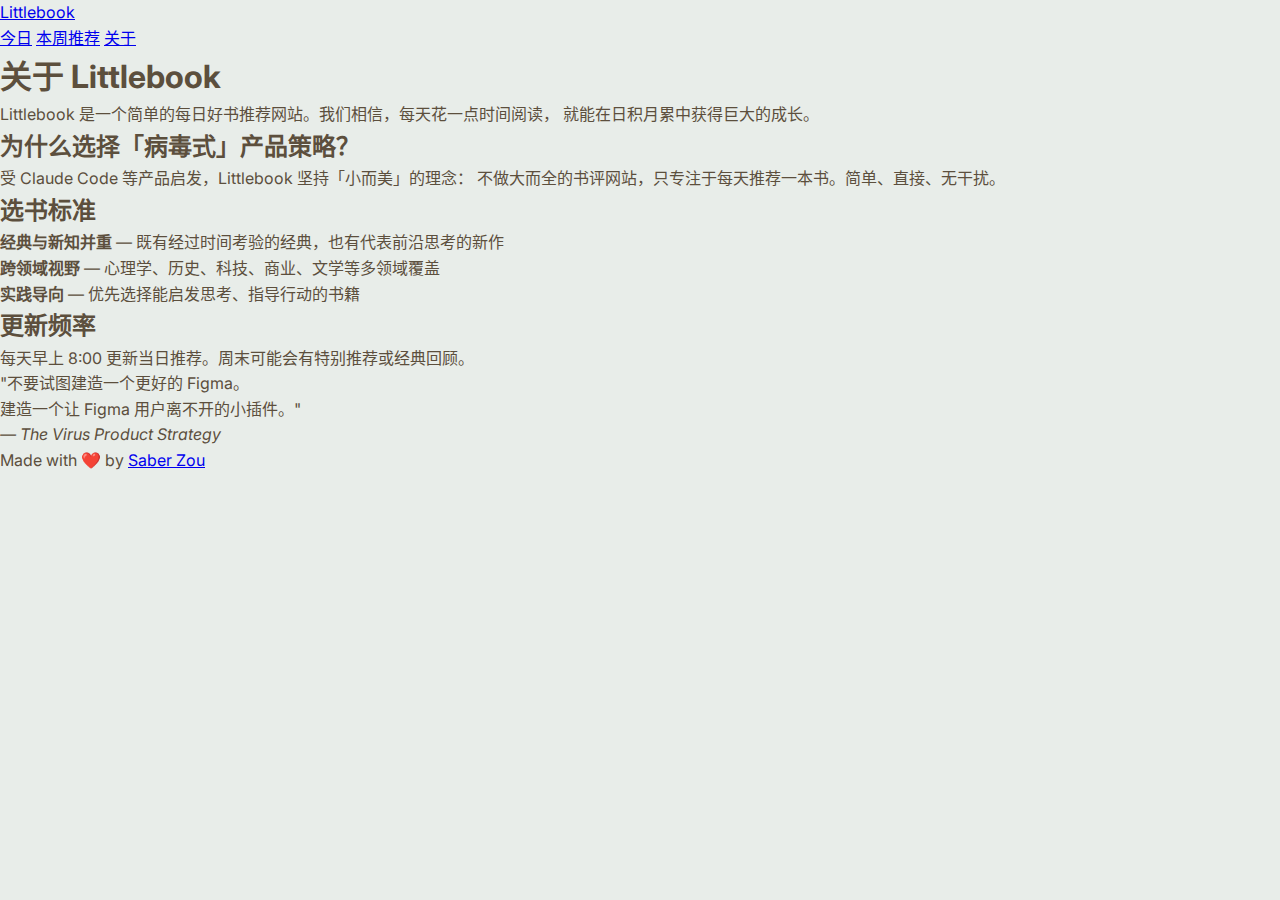
<file: about.html>
<!DOCTYPE html>
<html lang="zh-CN">
<head>
    <meta charset="UTF-8">
    <meta name="viewport" content="width=device-width, initial-scale=1.0">
    <title>关于 - Littlebook</title>
    <link rel="stylesheet" href="style.css">
    <link href="https://fonts.googleapis.com/css2?family=Noto+Serif+SC:wght@400;600;700&family=Inter:wght@400;500;600&display=swap" rel="stylesheet">
</head>
<body>
    <div class="container">
        <!-- 顶部导航 -->
        <nav class="top-nav">
            <a href="index.html" class="logo">Littlebook</a>
            <div class="nav-links">
                <a href="index.html">今日</a>
                <a href="weekly.html">本周推荐</a>
                <a href="about.html" class="active">关于</a>
            </div>
        </nav>

        <!-- 主内容区 -->
        <main class="about-content">
            <header class="page-header">
                <h1>关于 Littlebook</h1>
            </header>

            <div class="about-text">
                <p class="lead">
                    Littlebook 是一个简单的每日好书推荐网站。我们相信，每天花一点时间阅读，
                    就能在日积月累中获得巨大的成长。
                </p>

                <h2>为什么选择「病毒式」产品策略？</h2>
                <p>
                    受 Claude Code 等产品启发，Littlebook 坚持「小而美」的理念：
                    不做大而全的书评网站，只专注于每天推荐一本书。简单、直接、无干扰。
                </p>

                <h2>选书标准</h2>
                <ul>
                    <li><strong>经典与新知并重</strong> — 既有经过时间考验的经典，也有代表前沿思考的新作</li>
                    <li><strong>跨领域视野</strong> — 心理学、历史、科技、商业、文学等多领域覆盖</li>
                    <li><strong>实践导向</strong> — 优先选择能启发思考、指导行动的书籍</li>
                </ul>

                <h2>更新频率</h2>
                <p>
                    每天早上 8:00 更新当日推荐。周末可能会有特别推荐或经典回顾。
                </p>

                <div class="about-quote">
                    <blockquote>
                        "不要试图建造一个更好的 Figma。<br>
                        建造一个让 Figma 用户离不开的小插件。"
                    </blockquote>
                    <cite>— The Virus Product Strategy</cite>
                </div>
            </div>
        </main>

        <!-- 底部 -->
        <footer class="simple-footer">
            <p>Made with ❤️ by <a href="https://github.com/saberzou">Saber Zou</a></p>
        </footer>
    </div>
</body>
</html>
</file>
<file: style.css>
/* Reset & Base */
* { margin: 0; padding: 0; box-sizing: border-box; }

:root {
    --bg: #E8EDE9;
    --bg-secondary: #DFE5E0;
    --surface: #FFFFFF;
    --accent: #8B7D6B;
    --accent-dark: #5C4F3D;
    --accent-light: #A89B8C;
    --accent-bg: rgba(139, 125, 107, 0.1);
    --text-primary: #5C4F3D;
    --text-secondary: #8B7D6B;
    --text-tertiary: #A0ADB8;
    --border: #DDD5CA;
    --shadow-card: 0 4px 20px rgba(92, 79, 61, 0.08);
    --shadow-card-hover: 0 8px 30px rgba(92, 79, 61, 0.14);
    --shadow-nav: 0 4px 24px rgba(92, 79, 61, 0.1);
    --nav-bg: rgba(232, 237, 233, 0.85);
    --radius-card: 12px;
    --radius-pill: 100px;
}

[data-theme="dark"] {
    --bg: #1A1815;
    --bg-secondary: #222018;
    --surface: #2A2721;
    --accent: #C4B59A;
    --accent-dark: #E0D5C0;
    --accent-light: #8A7E6D;
    --accent-bg: rgba(196, 181, 154, 0.1);
    --text-primary: #E0D8CC;
    --text-secondary: #9B917F;
    --text-tertiary: #5A5347;
    --border: #3A352D;
    --shadow-card: 0 4px 20px rgba(0, 0, 0, 0.4);
    --shadow-card-hover: 0 8px 30px rgba(0, 0, 0, 0.5);
    --shadow-nav: 0 4px 24px rgba(0, 0, 0, 0.4);
    --nav-bg: rgba(26, 24, 21, 0.88);
}

html, body { height: 100%; overflow: hidden; }

body {
    font-family: 'Geist', -apple-system, BlinkMacSystemFont, 'Inter', sans-serif;
    background: var(--bg);
    color: var(--text-primary);
    line-height: 1.6;
    -webkit-font-smoothing: antialiased;
    transition: background 0.4s, color 0.4s;
}

.app-container {
    height: 100vh;
    display: flex;
    flex-direction: column;
    position: relative;
}

/* =============================================
   FLOATING THEME TOGGLE - top right
   ============================================= */
.theme-btn-float {
    position: fixed;
    top: 16px;
    right: 16px;
    width: 40px;
    height: 40px;
    border-radius: 20px;
    background: var(--nav-bg);
    backdrop-filter: blur(24px);
    -webkit-backdrop-filter: blur(24px);
    border: 1px solid var(--border);
    color: var(--text-secondary);
    cursor: pointer;
    display: flex;
    align-items: center;
    justify-content: center;
    box-shadow: var(--shadow-nav);
    transition: all 0.3s;
    z-index: 200;
}

.theme-btn-float:hover {
    color: var(--accent);
    border-color: var(--accent);
}

.theme-btn-float .icon-sun, .theme-btn-float .icon-moon { width: 18px; height: 18px; }
.theme-btn-float .icon-sun { display: none; }
.theme-btn-float .icon-moon { display: block; }
[data-theme="dark"] .theme-btn-float .icon-sun { display: block; }
[data-theme="dark"] .theme-btn-float .icon-moon { display: none; }

/* =============================================
   CALENDAR STRIP
   ============================================= */
.calendar-strip {
    overflow-x: auto;
    overflow-y: hidden;
    -webkit-overflow-scrolling: touch;
    scrollbar-width: none;
    z-index: 10;
    padding: 8px 0 12px;
    background: var(--nav-bg);
    backdrop-filter: blur(20px);
    -webkit-backdrop-filter: blur(20px);
    border-bottom: 1px solid var(--border);
}

.calendar-strip::-webkit-scrollbar { display: none; }

.calendar-track {
    display: flex;
    gap: 6px;
    padding: 0 24px;
    width: max-content;
    margin: 0 auto;
}

.cal-cell {
    display: flex;
    flex-direction: column;
    align-items: center;
    justify-content: center;
    gap: 2px;
    min-width: 52px;
    height: 64px;
    border: none;
    border-radius: 14px;
    background: transparent;
    color: var(--text-secondary);
    cursor: pointer;
    transition: all 0.25s cubic-bezier(0.4, 0, 0.2, 1);
    position: relative;
    font-family: inherit;
    padding: 6px 8px;
}

.cal-cell:hover { background: var(--bg-secondary); }

.cal-cell.selected {
    background: var(--accent);
    color: var(--bg);
    box-shadow: 0 2px 12px rgba(139, 125, 107, 0.25);
}

[data-theme="dark"] .cal-cell.selected { box-shadow: 0 2px 12px rgba(196, 181, 154, 0.15); }

.cal-cell.future { color: var(--text-tertiary); opacity: 0.5; cursor: pointer; }
.cal-cell.future.selected { opacity: 1; color: var(--bg); }
.cal-cell.no-data { opacity: 0.4; }

.cal-weekday { font-size: 0.6rem; font-weight: 600; letter-spacing: 0.5px; line-height: 1; }
.cal-day { font-size: 1.1rem; font-weight: 700; line-height: 1; }

.cal-today-dot {
    width: 4px; height: 4px; border-radius: 50%;
    background: var(--accent);
    position: absolute; bottom: 5px;
}

.cal-cell.selected .cal-today-dot { background: var(--bg); }

/* =============================================
   CONTENT AREA
   ============================================= */
.content-area {
    flex: 1;
    overflow-y: auto;
    overflow-x: hidden;
    position: relative;
    display: flex;
    flex-direction: column;
    align-items: center;
    justify-content: center;
    padding: 24px 24px 60px;
    transition: opacity 0.25s ease;
}

.content-area.fade-out { opacity: 0; }

/* =============================================
   HOURGLASS OVERLAY
   ============================================= */
.hourglass-overlay {
    display: none;
    position: absolute;
    inset: 0;
    flex-direction: column;
    align-items: center;
    justify-content: center;
    z-index: 5;
    padding: 24px;
}

.hourglass-container {
    display: flex;
    flex-direction: column;
    align-items: center;
    gap: 20px;
}

#gravityClockCanvas { display: block; margin: 0 auto; }

.hourglass-label {
    font-size: 0.85rem; font-weight: 500;
    color: var(--text-secondary);
    text-transform: uppercase; letter-spacing: 1px;
}

.hourglass-countdown {
    font-family: 'Noto Serif SC', 'Georgia', serif;
    font-size: 2.8rem; font-weight: 700;
    color: var(--text-primary);
    letter-spacing: 4px; line-height: 1;
}

.hourglass-hint {
    font-size: 0.8rem; color: var(--text-tertiary);
    text-align: center; max-width: 260px; line-height: 1.5;
}

/* =============================================
   BOOK SPREAD — 3D unfold interaction
   ============================================= */
.book-spread {
    perspective: 1200px;
    width: 180px;
    height: 270px;
    position: relative;
    margin: 0 auto 32px;
    cursor: pointer;
    transition: width 0.6s cubic-bezier(0.4, 0, 0.2, 1),
                height 0.6s cubic-bezier(0.4, 0, 0.2, 1);
    flex-shrink: 0;
}

.book-spread.open {
    width: 400px;
}

.book-3d {
    position: relative;
    width: 100%;
    height: 100%;
    transform-style: preserve-3d;
}

/* Inner pages */
.book-pages {
    position: absolute;
    inset: 0;
    display: flex;
    border-radius: 4px;
    overflow: hidden;
    opacity: 0;
    transition: opacity 0.3s ease 0.1s;
}

.book-spread.open .book-pages {
    opacity: 1;
}

.book-page-left, .book-page-right {
    flex: 1;
    padding: 24px 16px;
    display: flex;
    flex-direction: column;
    justify-content: center;
    color: #FFFFFF;
    overflow: hidden;
}

.book-page-left {
    border-right: 1px solid rgba(0,0,0,0.1);
    box-shadow: inset -8px 0 12px rgba(0,0,0,0.08);
    align-items: center;
    text-align: center;
}

.book-page-right {
    box-shadow: inset 8px 0 12px rgba(0,0,0,0.08);
    position: relative;
    align-items: center;
    text-align: center;
    padding-top: 40px;
}

/* Page content styles */
.book-page-left .tag {
    display: inline-block;
    font-size: 0.6rem;
    font-weight: 600;
    color: rgba(255,255,255,0.9);
    background: rgba(255,255,255,0.15);
    padding: 3px 10px;
    border-radius: var(--radius-pill);
    margin-bottom: 8px;
    letter-spacing: 0.5px;
    text-transform: uppercase;
}

.book-page-left .book-title {
    font-family: 'Noto Serif SC', 'Georgia', serif;
    font-size: 1.1rem;
    font-weight: 600;
    color: #FFFFFF;
    margin-bottom: 4px;
    line-height: 1.3;
}

.book-page-left .book-author {
    font-size: 0.75rem;
    color: rgba(255,255,255,0.8);
    margin-bottom: 8px;
}

.book-page-left .book-desc {
    font-size: 0.7rem;
    color: rgba(255,255,255,0.7);
    line-height: 1.5;
}

/* Quote decoration */
.book-page-right .quote-decoration {
    position: absolute;
    top: 12px;
    left: 50%;
    transform: translateX(-50%);
    color: rgba(255,255,255,0.25);
}

.book-page-right .quote-decoration svg {
    width: 32px;
    height: 32px;
}

.book-page-right .quote-text {
    font-family: 'Caveat', cursive;
    font-size: 1.2rem;
    font-weight: 500;
    line-height: 1.4;
    margin-bottom: 12px;
    color: #FFFFFF;
}

.book-page-right .quote-source {
    font-size: 0.7rem;
    color: rgba(255,255,255,0.8);
    font-style: italic;
}

/* Book cover (the flipping part) */
.book-cover {
    position: absolute;
    width: 180px;
    height: 100%;
    left: 0;
    top: 0;
    transform-origin: left center;
    transform-style: preserve-3d;
    transition: transform 0.6s cubic-bezier(0.4, 0, 0.2, 1);
    z-index: 2;
    border-radius: 4px;
    overflow: hidden;
    backface-visibility: hidden;
    background: var(--bg-secondary);
    box-shadow:
        6px 6px 10px rgba(92, 79, 61, 0.06),
        18px 24px 32px rgba(92, 79, 61, 0.08),
        36px 48px 64px rgba(92, 79, 61, 0.06);
}

.book-cover img {
    width: 100%;
    height: 100%;
    object-fit: cover;
    display: block;
    transition: opacity 0.3s ease;
}

/* Loading skeleton */
.book-cover.loading { background: var(--bg-secondary); }
.book-cover.loading::after {
    content: '';
    position: absolute;
    inset: 0;
    background: linear-gradient(90deg, transparent 0%, rgba(139,125,107,0.15) 50%, transparent 100%);
    animation: shimmer 1.5s infinite;
}
.book-cover.loading img { opacity: 0; }

@keyframes shimmer {
    0% { transform: translateX(-100%); }
    100% { transform: translateX(100%); }
}

[data-theme="dark"] .book-cover {
    box-shadow:
        6px 6px 10px rgba(0,0,0,0.12),
        18px 24px 32px rgba(0,0,0,0.15),
        36px 48px 64px rgba(0,0,0,0.1);
}

/* When closed: cover fills full width (centered) */
.book-spread:not(.open) .book-cover {
    width: 100%;
}

/* Desktop hover on closed cover */
@media (min-width: 769px) {
    .book-spread:not(.open):hover .book-cover {
        transform: rotateY(-12deg);
        box-shadow:
            10px 6px 14px rgba(92, 79, 61, 0.08),
            24px 24px 36px rgba(92, 79, 61, 0.1),
            42px 48px 68px rgba(92, 79, 61, 0.07);
    }
}

/* Open state — cover flips */
.book-spread.open .book-cover {
    width: 50%;
    transform: rotateY(-160deg);
    box-shadow: none;
}

/* =============================================
   BOOK META BELOW (shown when closed)
   ============================================= */
.book-meta-below {
    text-align: center;
    max-width: 360px;
    display: flex;
    flex-direction: column;
    align-items: center;
    animation: fadeIn 0.5s ease 0.15s both;
}

.book-spread.open ~ .book-meta-below {
    opacity: 0;
    pointer-events: none;
    transition: opacity 0.3s ease;
}

.book-meta-below .tag {
    display: inline-block;
    font-size: 0.7rem;
    font-weight: 600;
    color: var(--accent);
    background: var(--accent-bg);
    padding: 5px 14px;
    border-radius: var(--radius-pill);
    margin-bottom: 10px;
    letter-spacing: 0.5px;
    text-transform: uppercase;
}

.book-meta-below .book-title {
    font-family: 'Noto Serif SC', 'Georgia', serif;
    font-size: 1.5rem;
    font-weight: 600;
    color: var(--text-primary);
    margin-bottom: 4px;
    line-height: 1.4;
}

.book-meta-below .book-author {
    font-size: 0.9rem;
    color: var(--text-secondary);
    margin-bottom: 8px;
}

.book-meta-below .book-desc {
    font-size: 0.85rem;
    color: var(--text-secondary);
    line-height: 1.6;
}

/* =============================================
   DESKTOP BOOK CAROUSEL
   ============================================= */
.book-carousel {
    display: none;
    width: 100%;
    overflow: visible;
    position: relative;
    margin-bottom: 32px;
}

.carousel-track {
    display: flex;
    align-items: center;
    justify-content: flex-start;
    gap: 20px;
    transition: transform 0.5s cubic-bezier(0.4, 0, 0.2, 1);
    padding: 40px 0;
    will-change: transform;
}

.carousel-item {
    flex-shrink: 0;
    width: 180px;
    height: 270px;
    border-radius: 4px;
    overflow: hidden;
    cursor: pointer;
    transition: transform 0.5s ease, opacity 0.5s ease, box-shadow 0.5s ease;
    transform-origin: center center;
}

.carousel-item img {
    width: 100%;
    height: 100%;
    object-fit: cover;
    display: block;
}

.carousel-item.active {
    transform: scale(1);
    opacity: 1;
    box-shadow:
        6px 6px 10px rgba(92, 79, 61, 0.06),
        18px 24px 32px rgba(92, 79, 61, 0.08),
        36px 48px 64px rgba(92, 79, 61, 0.06);
}

[data-theme="dark"] .carousel-item.active {
    box-shadow:
        6px 6px 10px rgba(0,0,0,0.12),
        18px 24px 32px rgba(0,0,0,0.15),
        36px 48px 64px rgba(0,0,0,0.1);
}

/* Desktop carousel — disabled for now, using book spread on all sizes */
/*
@media (min-width: 769px) {
    .book-carousel { display: block; }
}
*/

@media (min-width: 769px) {
    .book-spread {
        width: 240px;
        height: 360px;
    }
    .book-spread.open {
        width: 520px;
    }
    .book-meta-below {
        max-width: 420px;
    }
    .book-page-right .quote-text {
        font-size: 1.4rem;
    }
}

/* =============================================
   MOBILE
   ============================================= */
@media (max-width: 768px) {
    .book-spread {
        width: 160px;
        height: 240px;
    }

    .book-spread.open {
        width: min(400px, calc(100vw - 48px));
    }

    .book-spread:not(.open) .book-cover {
        width: 100%;
    }

    .book-spread.open .book-cover {
        width: 50%;
    }

    .book-page-left .book-title { font-size: 0.95rem; }
    .book-page-left .book-desc { font-size: 0.65rem; }
    .book-page-right .quote-text { font-size: 1rem; }

    .book-meta-below .book-title { font-size: 1.2rem; }
    .book-meta-below .book-author { font-size: 0.82rem; }
    .book-meta-below .book-desc { font-size: 0.82rem; }

    .content-area { padding: 16px 16px 40px; }

    .audio-player { max-width: 100%; }

    .calendar-track { padding: 0 16px; }
    .cal-cell { min-width: 48px; height: 58px; }

    .hourglass-countdown { font-size: 2.2rem; }
}

/* =============================================
   ANIMATIONS
   ============================================= */
@keyframes fadeIn {
    from { opacity: 0; transform: translateY(12px); }
    to { opacity: 1; transform: translateY(0); }
}

/* =============================================
   WEEKLY PAGE STYLES (kept for weekly.html)
   ============================================= */
.weekly-body { overflow: auto !important; height: auto !important; min-height: 100vh; }

.weekly-container { padding: 24px 24px 120px; max-width: 480px; margin: 0 auto; }

.weekly-header { text-align: center; padding: 40px 0 32px; }
.weekly-header h1 { font-family: 'Noto Serif SC', 'Georgia', serif; font-size: 1.75rem; font-weight: 600; color: var(--text-primary); margin-bottom: 8px; }
.weekly-header p { color: var(--text-secondary); font-size: 0.95rem; }

.day-card {
    background: var(--surface); border-radius: var(--radius-card);
    padding: 20px; margin-bottom: 16px;
    display: grid; grid-template-columns: 50px 72px 1fr;
    gap: 16px; align-items: center;
    text-decoration: none; color: inherit;
    box-shadow: var(--shadow-card); transition: all 0.2s;
}
.day-card:hover { box-shadow: var(--shadow-card-hover); transform: translateY(-2px); }
.day-card.today { border: 2px solid var(--accent); }
.day-number { font-size: 1.5rem; font-weight: 700; color: var(--text-tertiary); text-align: center; }
.day-card.today .day-number { color: var(--accent); }
.day-cover { width: 72px; height: 100px; border-radius: 6px; overflow: hidden; box-shadow: 0 4px 12px rgba(92, 79, 61, 0.1); }
.day-cover img { width: 100%; height: 100%; object-fit: cover; }
.day-info h3 { font-family: 'Noto Serif SC', 'Georgia', serif; font-size: 1rem; font-weight: 600; color: var(--text-primary); margin-bottom: 4px; line-height: 1.4; }
.day-info .author { font-size: 0.8rem; color: var(--text-secondary); margin-bottom: 8px; }
.day-info .meta { display: flex; gap: 8px; font-size: 0.7rem; }
.day-info .meta span:first-child { color: var(--accent); background: var(--accent-bg); padding: 2px 10px; border-radius: 12px; font-weight: 600; }
.today-badge { background: var(--accent); color: var(--bg); padding: 2px 10px; border-radius: 12px; font-weight: 600; }

.weekly-theme-toggle { position: absolute; right: 24px; top: 24px; background: none; border: 1.5px solid var(--border); color: var(--text-secondary); width: 36px; height: 36px; border-radius: 50%; cursor: pointer; display: flex; align-items: center; justify-content: center; transition: all 0.3s; }
.weekly-theme-toggle:hover { border-color: var(--accent); color: var(--accent); }
.weekly-theme-toggle .icon-sun, .weekly-theme-toggle .icon-moon { width: 18px; height: 18px; }
.weekly-theme-toggle .icon-sun { display: none; }
.weekly-theme-toggle .icon-moon { display: block; }
[data-theme="dark"] .weekly-theme-toggle .icon-sun { display: block; }
[data-theme="dark"] .weekly-theme-toggle .icon-moon { display: none; }

@media (max-width: 480px) {
    .weekly-container { padding: 16px 16px 100px; }
    .day-card { grid-template-columns: 40px 60px 1fr; gap: 12px; padding: 16px; }
    .day-cover { width: 60px; height: 84px; }
}

/* =============================================
   AUDIO PLAYER PILL
   ============================================= */
.audio-player {
    display: flex;
    justify-content: center;
    margin: 20px auto 0;
    max-width: 280px;
}

.audio-btn {
    position: relative;
    display: flex;
    align-items: center;
    gap: 10px;
    width: 100%;
    height: 44px;
    padding: 0 16px;
    border: none;
    border-radius: 22px;
    background: var(--surface);
    box-shadow: 0 2px 8px rgba(0,0,0,0.08);
    cursor: pointer;
    overflow: hidden;
    transition: box-shadow 0.2s;
    -webkit-tap-highlight-color: transparent;
}

.audio-btn:hover {
    box-shadow: 0 3px 12px rgba(0,0,0,0.12);
}

.audio-icon {
    width: 20px;
    height: 20px;
    flex-shrink: 0;
    color: var(--accent-dark);
    z-index: 2;
}

.audio-icon.pause { display: none; }
.audio-player.playing .audio-icon.play { display: none; }
.audio-player.playing .audio-icon.pause { display: block; }

.audio-progress {
    position: absolute;
    left: 0;
    top: 0;
    height: 100%;
    width: 0%;
    background: var(--accent-light);
    opacity: 0.18;
    border-radius: 22px;
    transition: width 0.15s linear;
    pointer-events: none;
}

.audio-time {
    margin-left: auto;
    font-family: 'Geist', system-ui, sans-serif;
    font-size: 13px;
    font-weight: 500;
    color: var(--accent);
    z-index: 2;
    white-space: nowrap;
    font-variant-numeric: tabular-nums;
}

.audio-player.loading .audio-icon.play {
    animation: audio-pulse 1s ease-in-out infinite;
}

@keyframes audio-pulse {
    0%, 100% { opacity: 1; }
    50% { opacity: 0.3; }
}

/* Dark mode */
[data-theme="dark"] .audio-btn {
    background: var(--surface);
    box-shadow: 0 2px 8px rgba(0,0,0,0.3);
}
</file>
